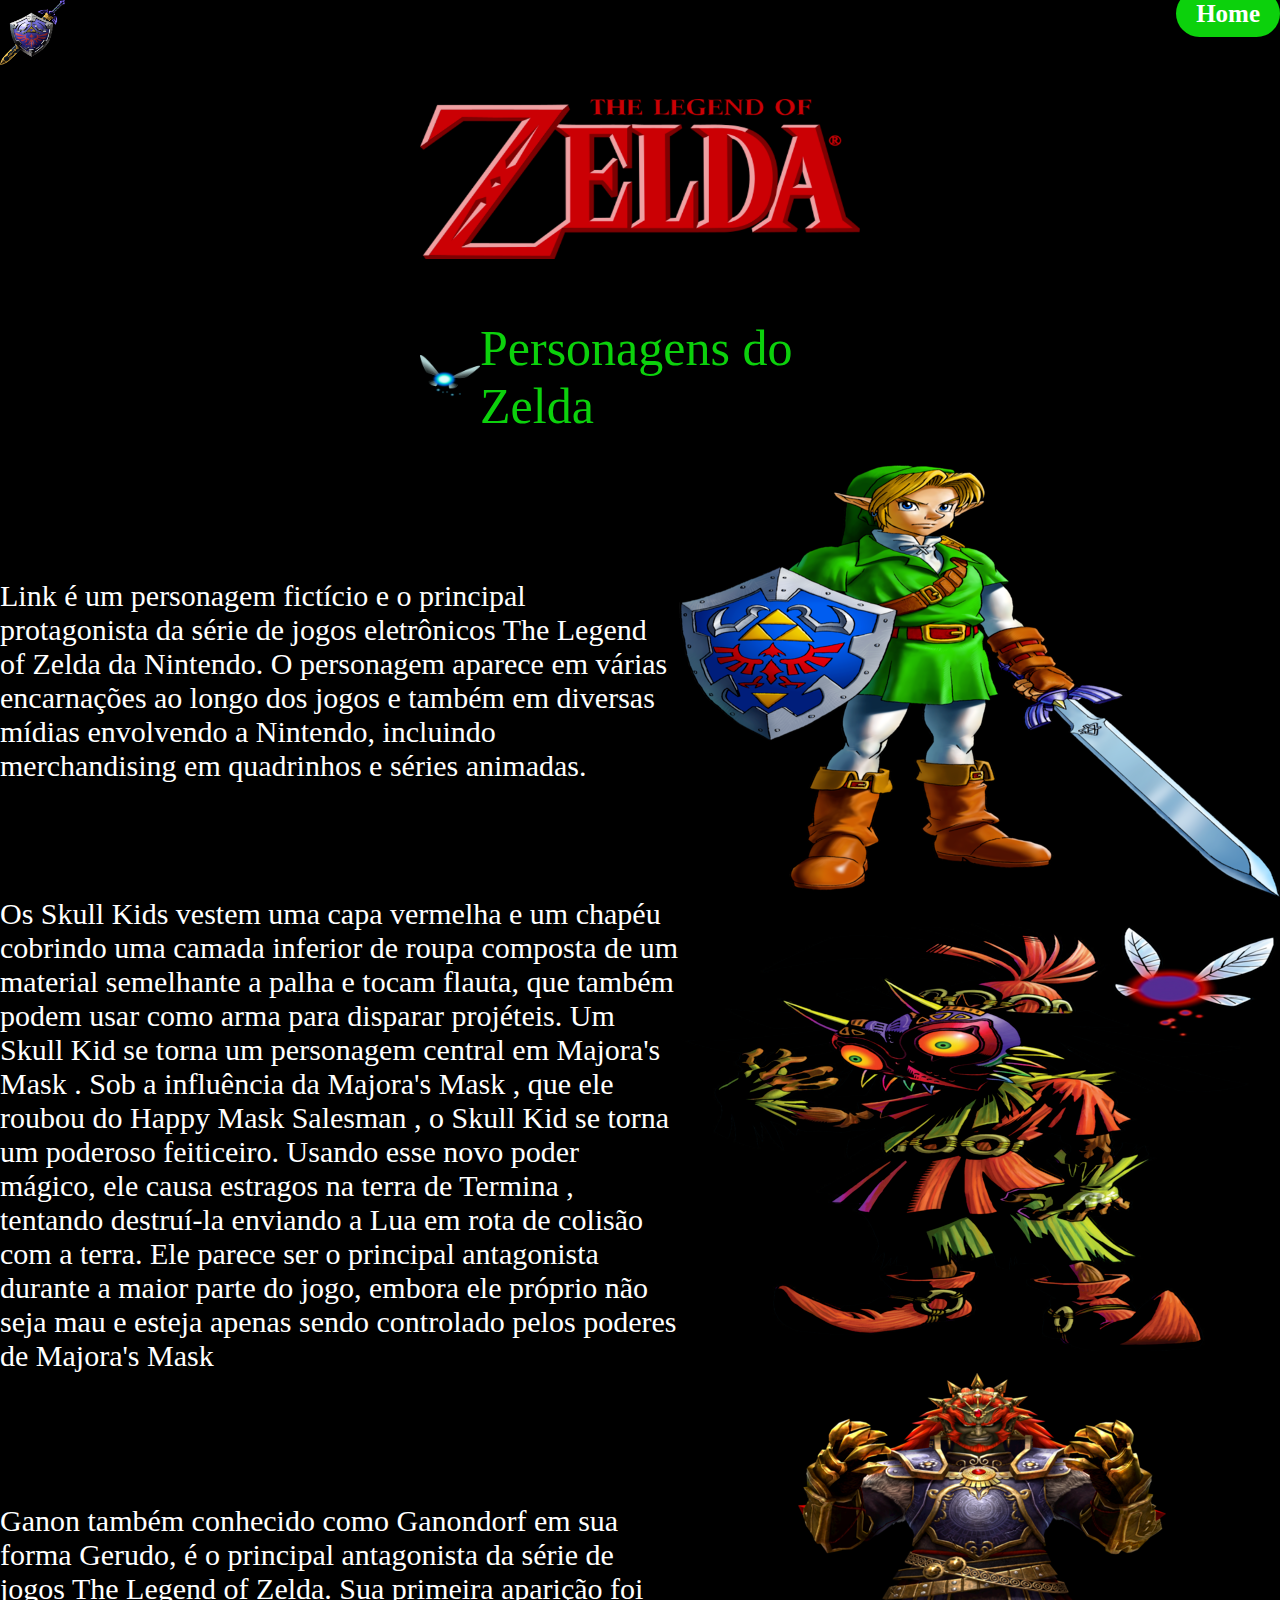
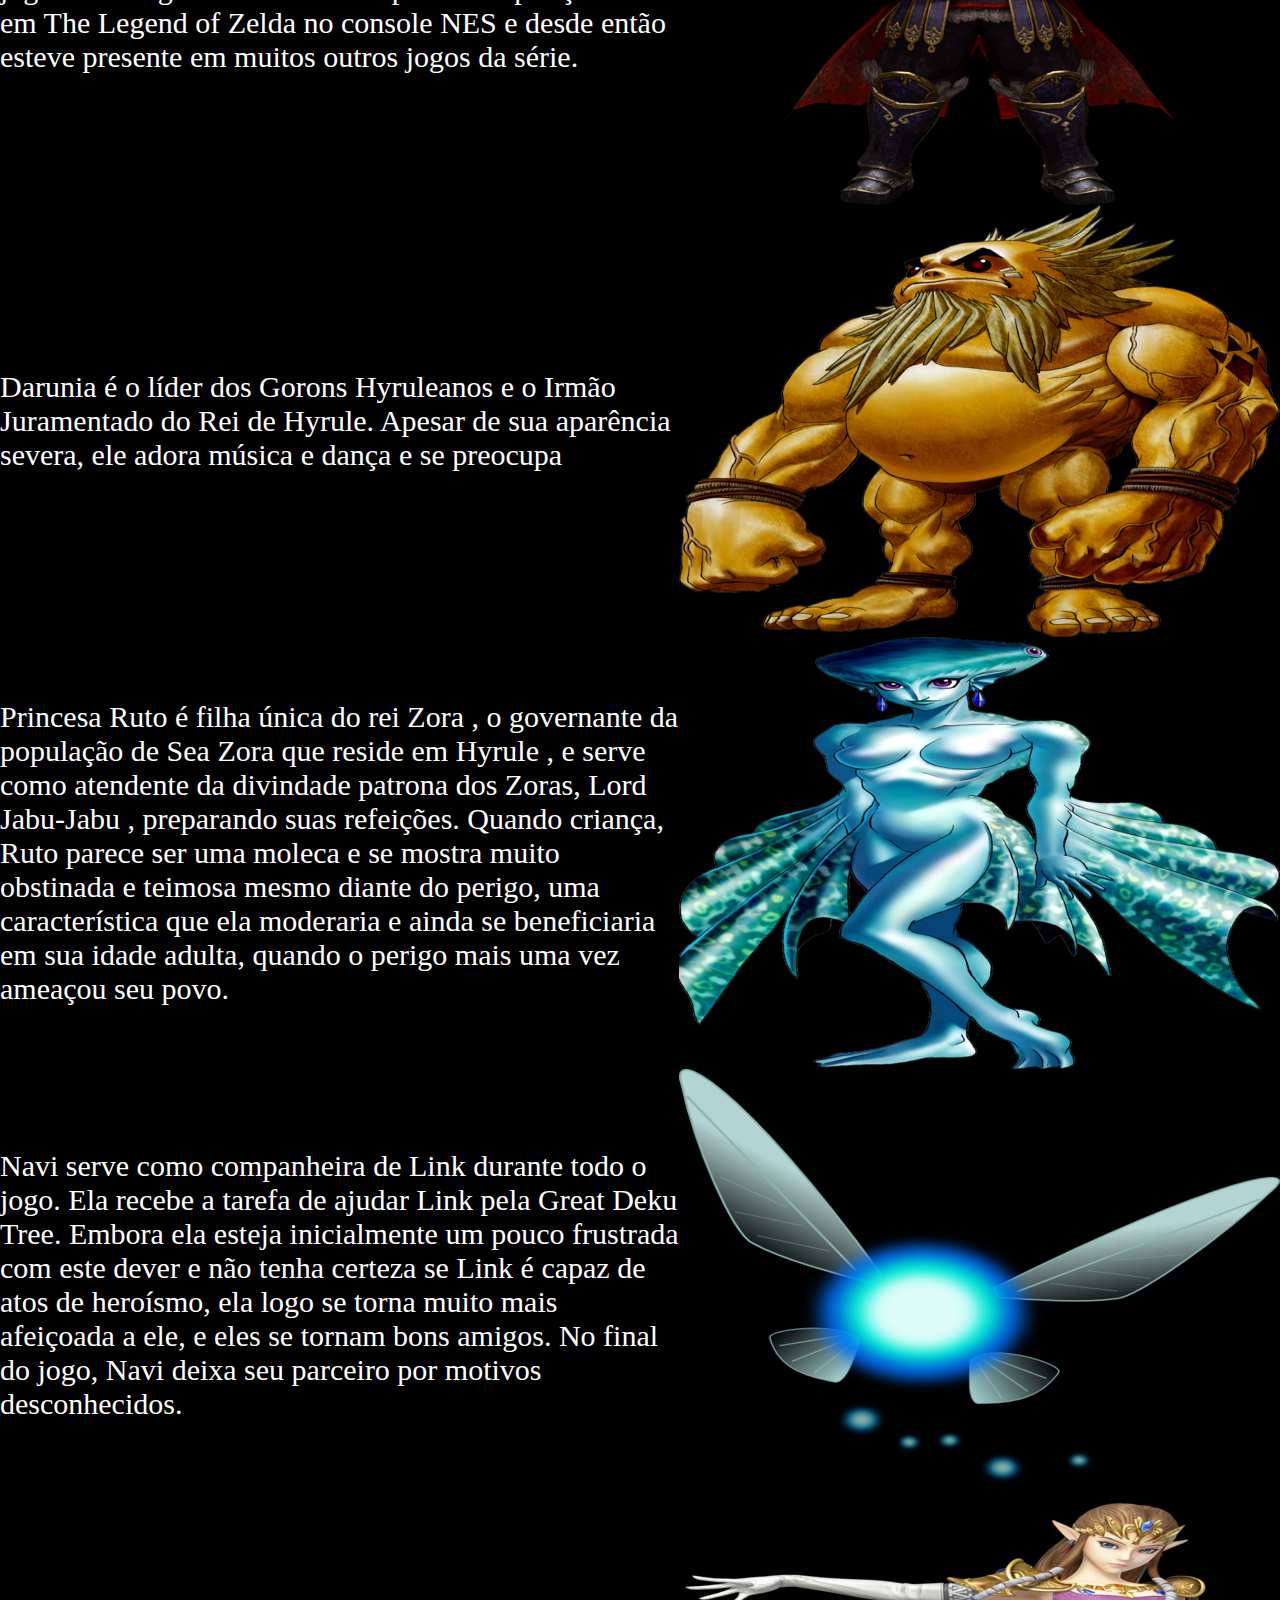
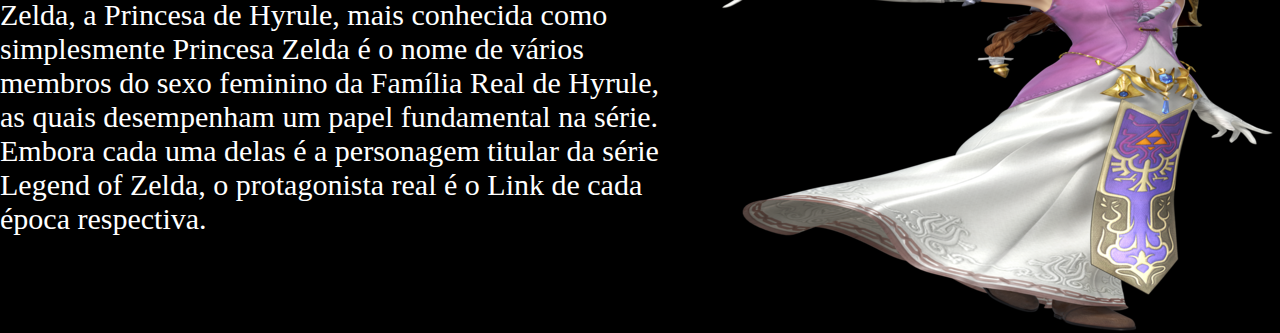
<file: pers-index.html>
<!DOCTYPE html>
<html lang="pt-BR">
<head>
    <meta charset="UTF-8">
    <meta name="viewport" content="width=device-width, initial-scale=1.0">
    <link rel="shortcut icon" href="./src/imagens/icons8-a-lenda-da-espada-celestial-de-zelda-16.ico" type="image/x-icon">
    
    <link rel="stylesheet" href="./src/css/reset.css">
    <link rel="stylesheet" href="./src/css/pers-responsivo.css">
    <link rel="stylesheet" href="./src/css/pers-estilo.css">
    
    <title>The Legend of Zelda</title>
</head>
<body>
    
    <header class="cabecalho">
        
        <a>
            <img class="logozelda" src="./src/imagens/Escudo_Logo.png" alt="logozelda">
            
        </a>
        <nav>
            <ul class="menu">
                <li><a href="index.html">Home</a></li>
                
            </ul>
        </nav>
        
    </header>
<div>
    <img class="imagem-titulo" src="./src/imagens/Zelda_titulo.png" alt="imagem do título do filme" />
</div>
    <div class="container">
        <img src="./src/imagens/Navi.png" alt="">   
        <p>Personagens do Zelda</p>
    </div>
     <div class="main">
        <a class="link">
            
            <p>Link é um personagem fictício e o principal protagonista da série de jogos eletrônicos The Legend of Zelda da Nintendo. O personagem aparece em várias encarnações ao longo dos jogos e também em diversas mídias envolvendo a Nintendo, incluindo merchandising em quadrinhos e séries animadas.</p>
            <img src="./src/imagens/Zelda Principal.png " alt="Link"></a>

        <a class="skul"> 

            <p>Os Skull Kids vestem uma capa vermelha e um chapéu cobrindo uma camada inferior de roupa composta de um material semelhante a palha e tocam flauta, que também podem usar como arma para disparar projéteis. Um Skull Kid se torna um personagem central em Majora's Mask . Sob a influência da Majora's Mask , que ele roubou do Happy Mask Salesman , o Skull Kid se torna um poderoso feiticeiro. Usando esse novo poder mágico, ele causa estragos na terra de Termina , tentando destruí-la enviando a Lua em rota de colisão com a terra. Ele parece ser o principal antagonista durante a maior parte do jogo, embora ele próprio não seja mau e esteja apenas sendo controlado pelos poderes de Majora's Mask</p>
            <img src="./src/imagens/Skull Kid.png" alt="SkullKid">
        </a>
        
        <a class="gano">
           
            <p>Ganon também conhecido como Ganondorf em sua forma Gerudo, é o principal antagonista da série de jogos The Legend of Zelda. Sua primeira aparição foi em The Legend of Zelda no console NES e desde então esteve presente em muitos outros jogos da série.</p>
            <img src="./src/imagens/Gonodorf.png" alt="Gano">
        </a>

        <a class="darunia">
           
            <p>Darunia é o líder dos Gorons Hyruleanos e o Irmão Juramentado do Rei de Hyrule. Apesar de sua aparência severa, ele adora música e dança e se preocupa</p>
            <img src="./src/imagens/Domdom.png" alt="Darunia">
        </a>

        <a class="princesa">
           
            <p> Princesa Ruto é filha única do rei Zora , o governante da população de Sea Zora que reside em Hyrule , e serve como atendente da divindade patrona dos Zoras, Lord Jabu-Jabu , preparando suas refeições. Quando criança, Ruto parece ser uma moleca e se mostra muito obstinada e teimosa mesmo diante do perigo, uma característica que ela moderaria e ainda se beneficiaria em sua idade adulta, quando o perigo mais uma vez ameaçou seu povo.</p>
            <img src="./src/imagens/princesa da agua.png" alt="Pricesa Ruto">
        </a>

        <a class="navi">
           
            <p>Navi serve como companheira de Link durante todo o jogo. Ela recebe a tarefa de ajudar Link pela Great Deku Tree. Embora ela esteja inicialmente um pouco frustrada com este dever e não tenha certeza se Link é capaz de atos de heroísmo, ela logo se torna muito mais afeiçoada a ele, e eles se tornam bons amigos. No final do jogo, Navi deixa seu parceiro por motivos desconhecidos.</p>
            <img src="./src/imagens/Navi.png" alt="Navi">
        </a>

        <a class="princesaZelda">
            <p>Zelda, a Princesa de Hyrule, mais conhecida como simplesmente Princesa Zelda é o nome de vários membros do sexo feminino da Família Real de Hyrule, as quais desempenham um papel fundamental na série. Embora cada uma delas é a personagem titular da série Legend of Zelda, o protagonista real é o Link de cada época respectiva.</p>           
            <img src="./src/imagens/princesa zelda.png" alt="Princesa Zelda">
        </a>
     </div> 
    
</body>
</html>
</file>
<file: src/css/pers-responsivo.css>
@media (max-width: 1200px) {
    body {
       background-color: #000000;
    }

    .container {
        flex-wrap: wrap;
        justify-content: center;
        height: auto;
        gap: 30px;
    }

    .container .zelda {
        max-width: 50%;
    }
}
</file>
<file: src/css/pers-estilo.css>
body{
    background-color: black;
}
ul {
    list-style: none;
  }
  
  a {
     text-decoration: none; 
  }

.cabecalho{
    display: flex;
    justify-content: space-between;
    
}
.cabecalho .logozelda {
    background-color: black;
    width: 65px;
}

.cabecalho nav li a{
    background-color:rgb(12, 209, 12);
    font-weight: bold;
    color: #ffffff;
    font-size: 25px;
    padding: 10px 20px;
    border-radius: 50px;
    transition: 0.2s
}
.cabecalho nav li a:hover {
    background-color:#ca0405;
}

.imagem-titulo{
    background-color: black;
    display: flex;
    justify-content: space-between;
    padding: 30px;
    max-width: 500px;
    margin: 0 auto
}

.container{
    color: rgb(12, 209, 12);
    background-color:black;
    font-size: 50px;
    display: flex;
    align-items: center;
    margin:0 auto;
    padding: 30px;
    max-width: 500px;
}
.container img{
    width: 60px;
    align-items: center;
}
.link{
    color: white;
    font: italic;
    font-size: 30px;
    display: flex;
    align-items: center;
    max-width: 1440px;
    margin: 0 auto;
    
}

.gano{
    color: white;
    font: italic;
    font-size: 30px;
    display: flex;
    align-items: center;
    max-width: 1440px;
    margin: 0 auto;
    
}

.skul{
    color: white;
    font: italic;
    font-size: 30px;
    display: flex;
    align-items: center;
    max-width: 1440px;
    margin: 0 auto;
    
}

.darunia{
    color: white;
    font: italic;
    font-size: 30px;
    display: flex;
    align-items: center;
    max-width: 1440px;
    margin: 0 auto;
}

.princesa{
    color: white;
    font: italic;
    font-size: 30px;
    display: flex;
    align-items: center;
    max-width: 1440px;
    margin: 0 auto;
}

.navi{
    color: white;
    font: italic;
    font-size: 30px;
    display: flex;
    align-items: center;
    max-width: 1440px;
    margin: 0 auto;
}
.princesaZelda{
    color: white;
    font: italic;
    font-size: 30px;
    display: flex;
    align-items: center;
    max-width: 1440px;
    margin: 0 auto; 
}
</file>
